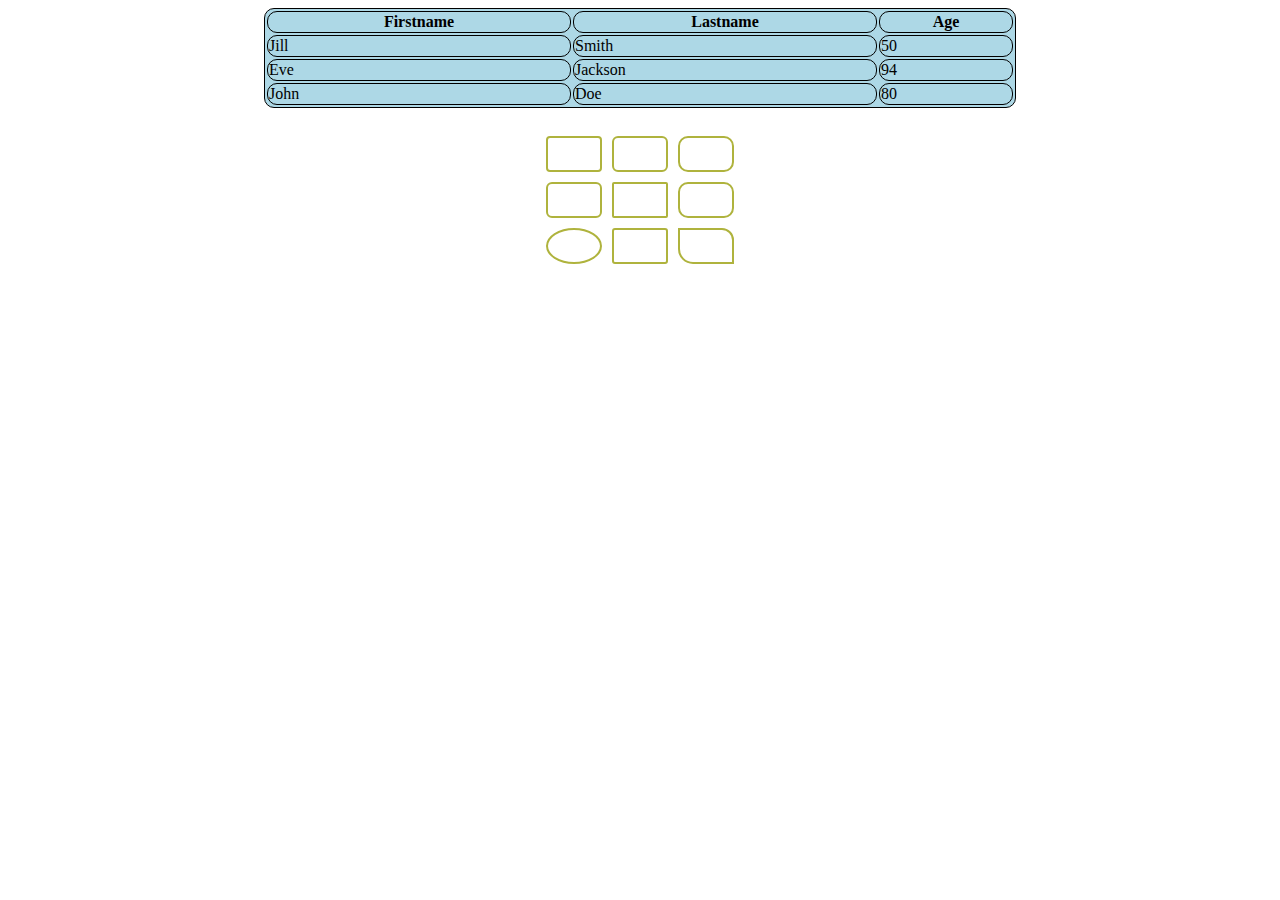
<file: CSS-Task1.html>
<!DOCTYPE html>
<html lang="en">
<head>
    <meta charset="UTF-8">
    <meta name="viewport" content="width=device-width, initial-scale=1.0">
    <title>CSS - Task1</title>
    <link href="./CSS-T1style.css" rel="stylesheet" type="text/css" />
</head>
<body>
    <center>
        <table id="tab1" cellpadding="1" cellspacing="2" bgcolor="lightblue">
            <tr>
                <th height="10" width="300">Firstname</th>
                <th height="10" width="300">Lastname</th>
                <th height="10" width="130">Age</th>
            </tr>
            <tr>
                <td>Jill</td>
                <td>Smith</td>
                <td>50</td>
            </tr>
            <tr>
                <td>Eve</td>
                <td>Jackson</td>
                <td>94</td>
            </tr>
            <tr>
                <td>John</td>
                <td>Doe</td>
                <td>80</td>
            </tr>
        </table>
        </br>
        <table id="tab2" cellspacing="10" >
            <tr>
                <td id="c1" height="30" width="50"></td>
                <td id="c2" height="30" width="50"></td>
                <td id="c3" height="30" width="50"></td>
            </tr>
            <tr>
                <td id="c4" height="30" width="50"></td>
                <td id="c5" height="30" width="50"></td>
                <td id="c6" height="30" width="50"></td>
            </tr>
            <tr>
                <td id="c7" height="30" width="50"></td>
                <td id="c8" height="30" width="50"></td>
                <td id="c9" height="30" width="50"></td>
            </tr>
        </table>
    </center>
</body>
</html>
</file>
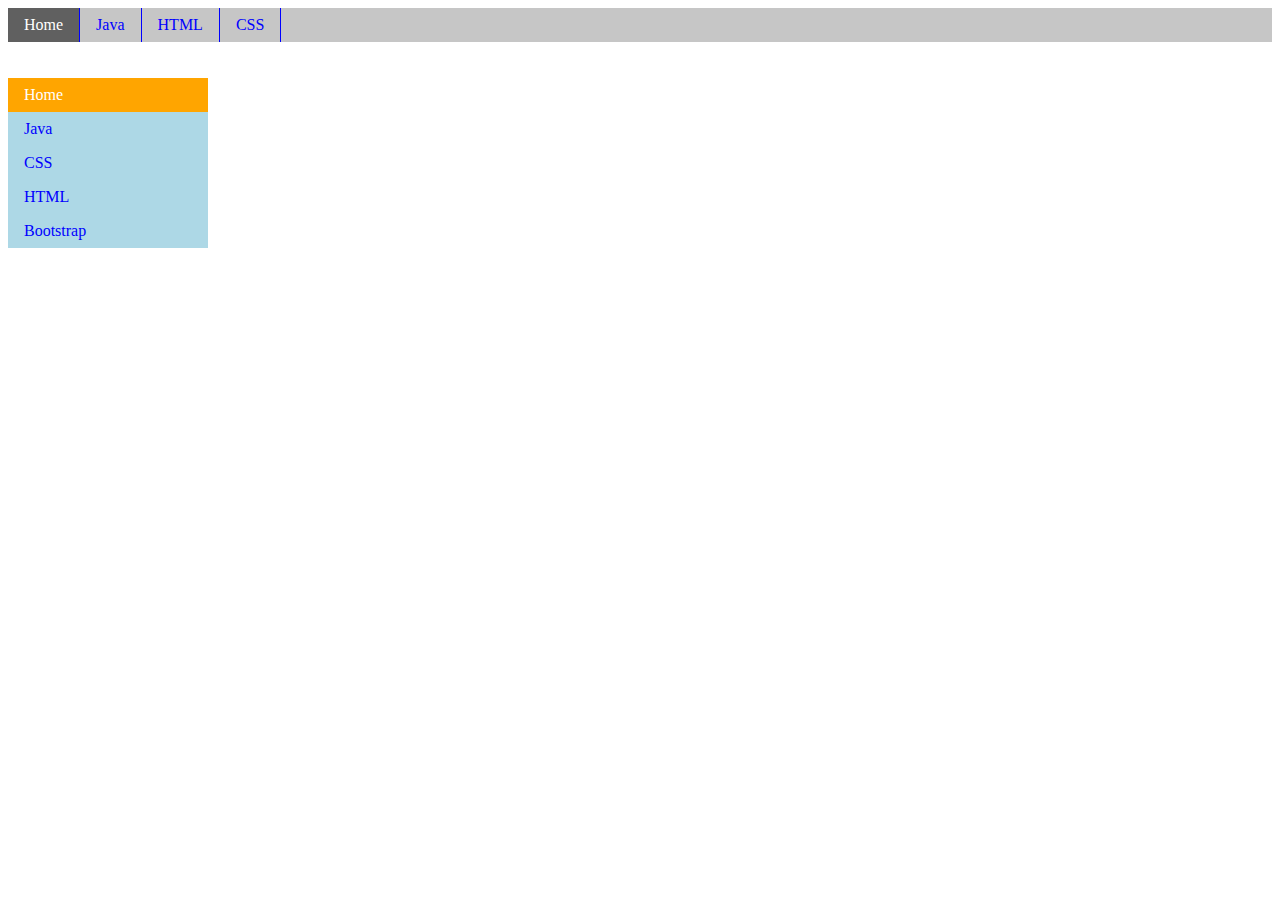
<file: CSS-Task2.html>
<!DOCTYPE html>
<html lang="en">
<head>
    <meta charset="UTF-8">
    <meta name="viewport" content="width=device-width, initial-scale=1.0">
    <title>CSS - Task2</title>
    <link href="./CSS-T2style.css" rel="stylesheet" type="text/css" />
</head>
<body>
    <ul id="hor">
        <li><a class="active" href="https://anandmisra.github.io/ethnus-internship/">Home</a></li>
        <li><a href="https://en.wikipedia.org/wiki/Java_(programming_language)">Java</a></li>
        <li><a href="https://en.wikipedia.org/wiki/HTML">HTML</a></li>
        <li><a href="https://en.wikipedia.org/wiki/CSS">CSS</a></li>
    </ul>
    </br>
    </br>
    <ul id="ver">
        <li><a class="active" href="https://anandmisra.github.io/ethnus-internship/">Home</a></li>
        <li><a href="https://en.wikipedia.org/wiki/Java_(programming_language)">Java</a></li>
        <li><a href="https://en.wikipedia.org/wiki/CSS">CSS</a></li>
        <li><a href="https://en.wikipedia.org/wiki/HTML">HTML</a></li>
        <li><a href="https://en.wikipedia.org/wiki/Bootstrap_(front-end_framework)">Bootstrap</a></li>
    </ul>

</body>
</html>
</file>
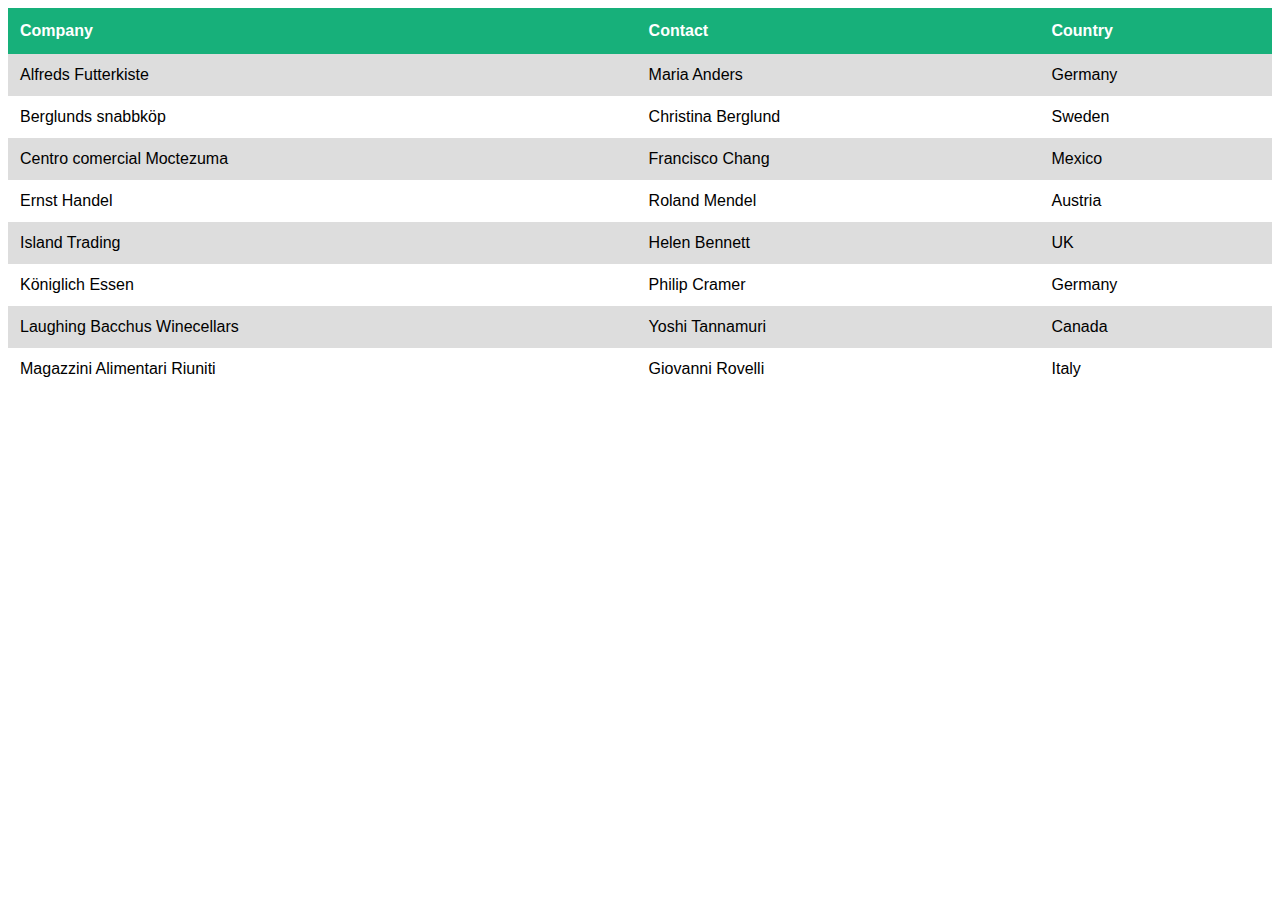
<file: CSS-Task3.html>
<!DOCTYPE html>
<html lang="en">
<head>
    <meta charset="UTF-8">
    <meta name="viewport" content="width=device-width, initial-scale=1.0">
    <title>CSS - Task3</title>
    <link href="./CSS-T3style.css" rel="stylesheet" type="text/css" />
</head>
<body>
    <table id="customers">
        <tr>
          <th>Company</th>
          <th>Contact</th>
          <th>Country</th>
        </tr>
        <tr>
          <td>Alfreds Futterkiste</td>
          <td>Maria Anders</td>
          <td>Germany</td>
        </tr>
        <tr>
          <td>Berglunds snabbköp</td>
          <td>Christina Berglund</td>
          <td>Sweden</td>
        </tr>
        <tr>
          <td>Centro comercial Moctezuma</td>
          <td>Francisco Chang</td>
          <td>Mexico</td>
        </tr>
        <tr>
          <td>Ernst Handel</td>
          <td>Roland Mendel</td>
          <td>Austria</td>
        </tr>
        <tr>
          <td>Island Trading</td>
          <td>Helen Bennett</td>
          <td>UK</td>
        </tr>
        <tr>
          <td>Königlich Essen</td>
          <td>Philip Cramer</td>
          <td>Germany</td>
        </tr>
        <tr>
          <td>Laughing Bacchus Winecellars</td>
          <td>Yoshi Tannamuri</td>
          <td>Canada</td>
        </tr>
        <tr>
          <td>Magazzini Alimentari Riuniti</td>
          <td>Giovanni Rovelli</td>
          <td>Italy</td>
        </tr>
    </table>
</body>
</html>
</file>
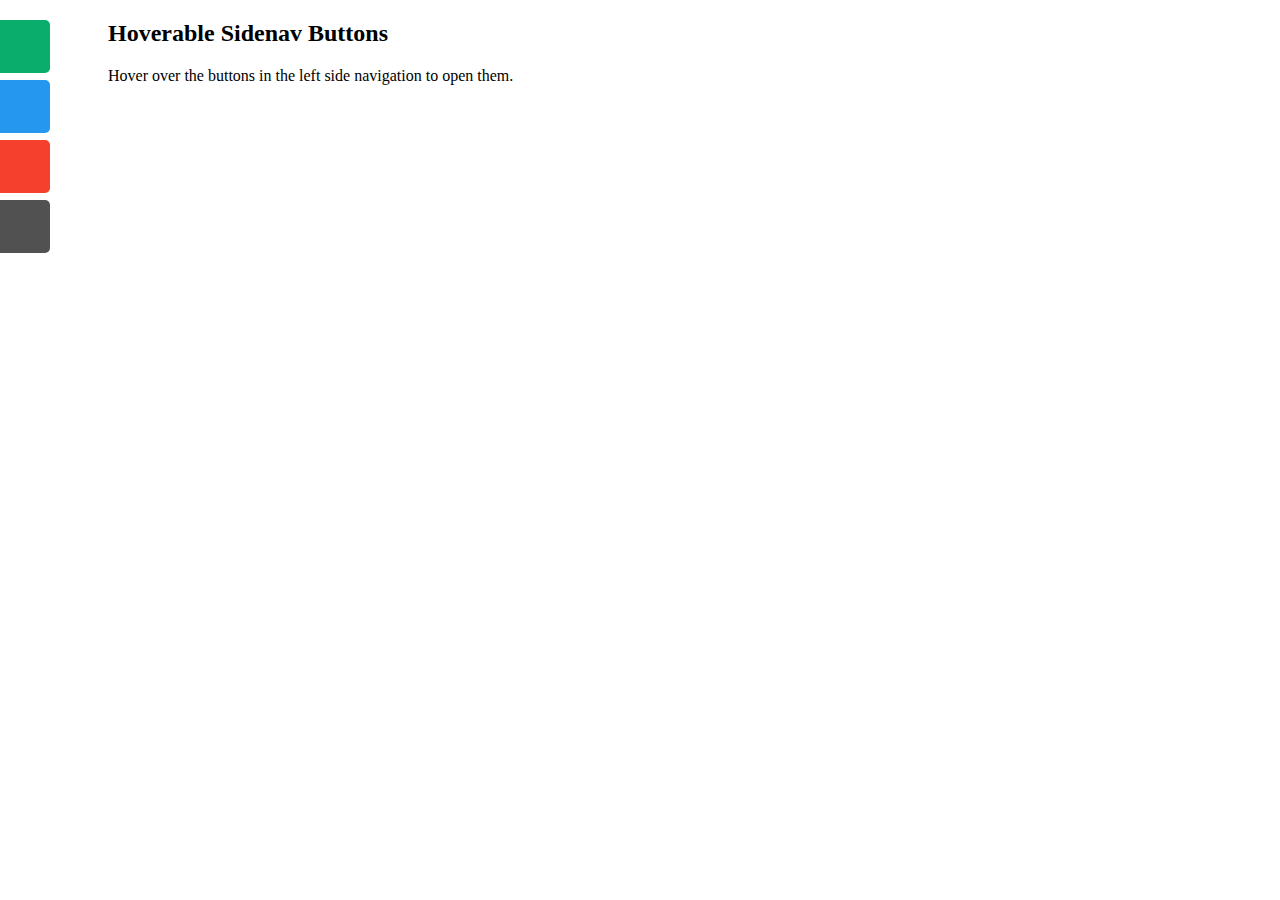
<file: CSS-Task4.html>
<!DOCTYPE html>
<html lang="en">
<head>
    <meta charset="UTF-8">
    <meta name="viewport" content="width=device-width, initial-scale=1.0">
    <title>CSS - Task4</title>
    <link href="./CSS-T4style.css" rel="stylesheet" type="text/css" />
</head>
<body>
    <div id="sidebar">
        <a id="Home" href="https://anandmisra.github.io/ethnus-internship/">Home</a>
        <a id="Java" href="https://en.wikipedia.org/wiki/Java_(programming_language)">Java</a>
        <a id="HTML" href="https://en.wikipedia.org/wiki/HTML">HTML</a>
        <a id="CSS" href="https://en.wikipedia.org/wiki/CSS">CSS</a>
    </div>
    <h2 style="margin-left:100px;">Hoverable Sidenav Buttons</h2>
    <p style="margin-left:100px;">Hover over the buttons in the left side navigation to open them.</p>
</body>
</html>
</file>
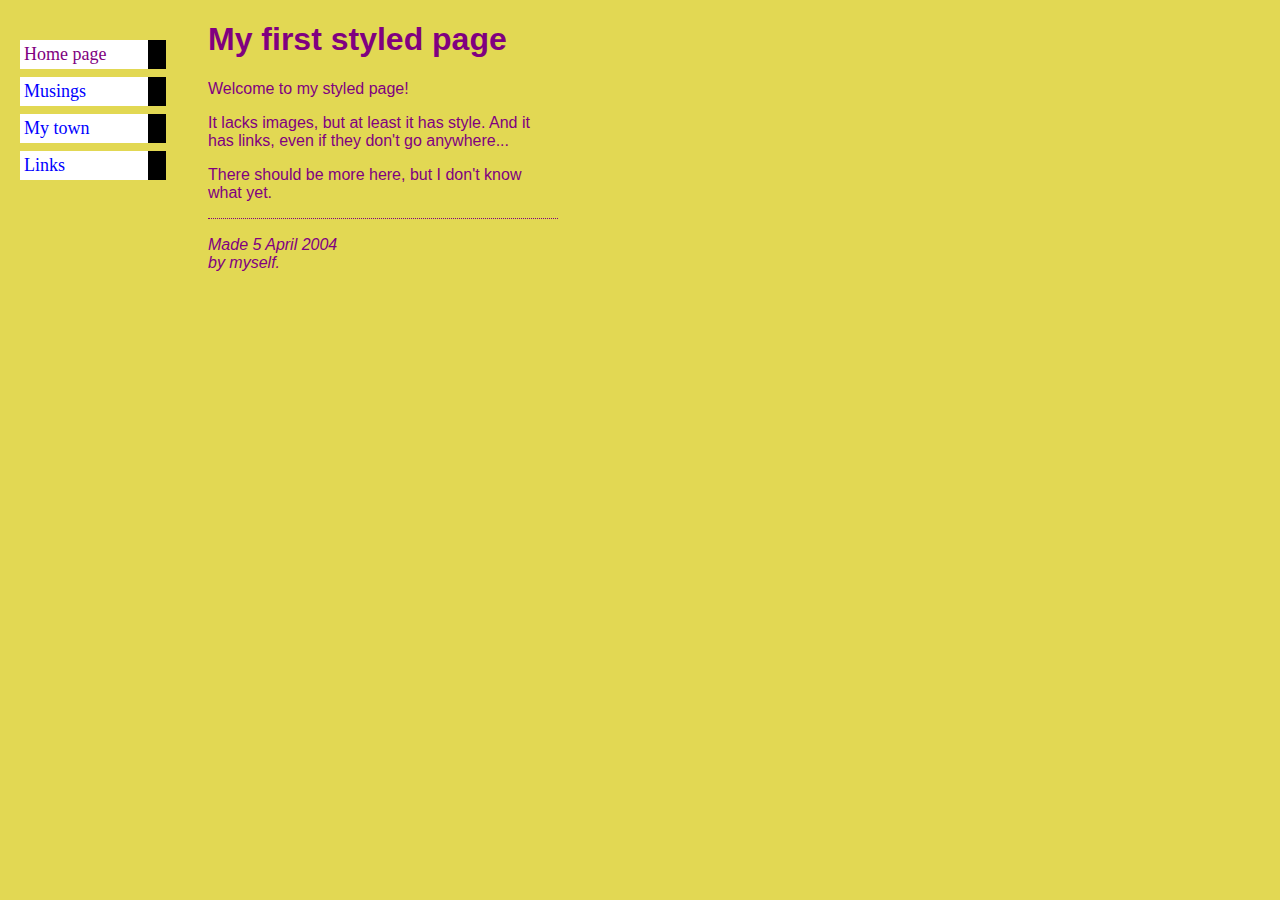
<file: CSS-Task5.html>
<!DOCTYPE html>
<html lang="en">
<head>
    <meta charset="UTF-8">
    <meta name="viewport" content="width=device-width, initial-scale=1.0">
    <title>CSS - Task5</title>
    <link href="./CSS-T5style.css" rel="stylesheet" type="text/css" />
</head>
<body>
    <div id="nav">
        <a class="active" id="hmpg" href="https://anandmisra.github.io/ethnus-internship/">Home page</a>
        <a id="mus" href="https://www.google.com/search?q=musings">Musings</a>
        <a id="mytwn" href="https://en.wikipedia.org/wiki/Vadodara">My town</a>
        <a id="lnks" href="https://www.linkedin.com/in/anandmisra11">Links</a>
    </div>
    <div id="content">
        <h1>My first styled page</h1>
        <p>Welcome to my styled page!</p>
        <p>
            It lacks images, but at least it has style. And it</br>
            has links, even if they don't go anywhere...
        </p>
        <p>
            There should be more here, but I don't know</br>
            what yet.
        </p>
        <hr>
        <p><i>
            Made 5 April 2004</br>
            by myself.
        </p></i>
    </div>
</body>
</html>
</file>
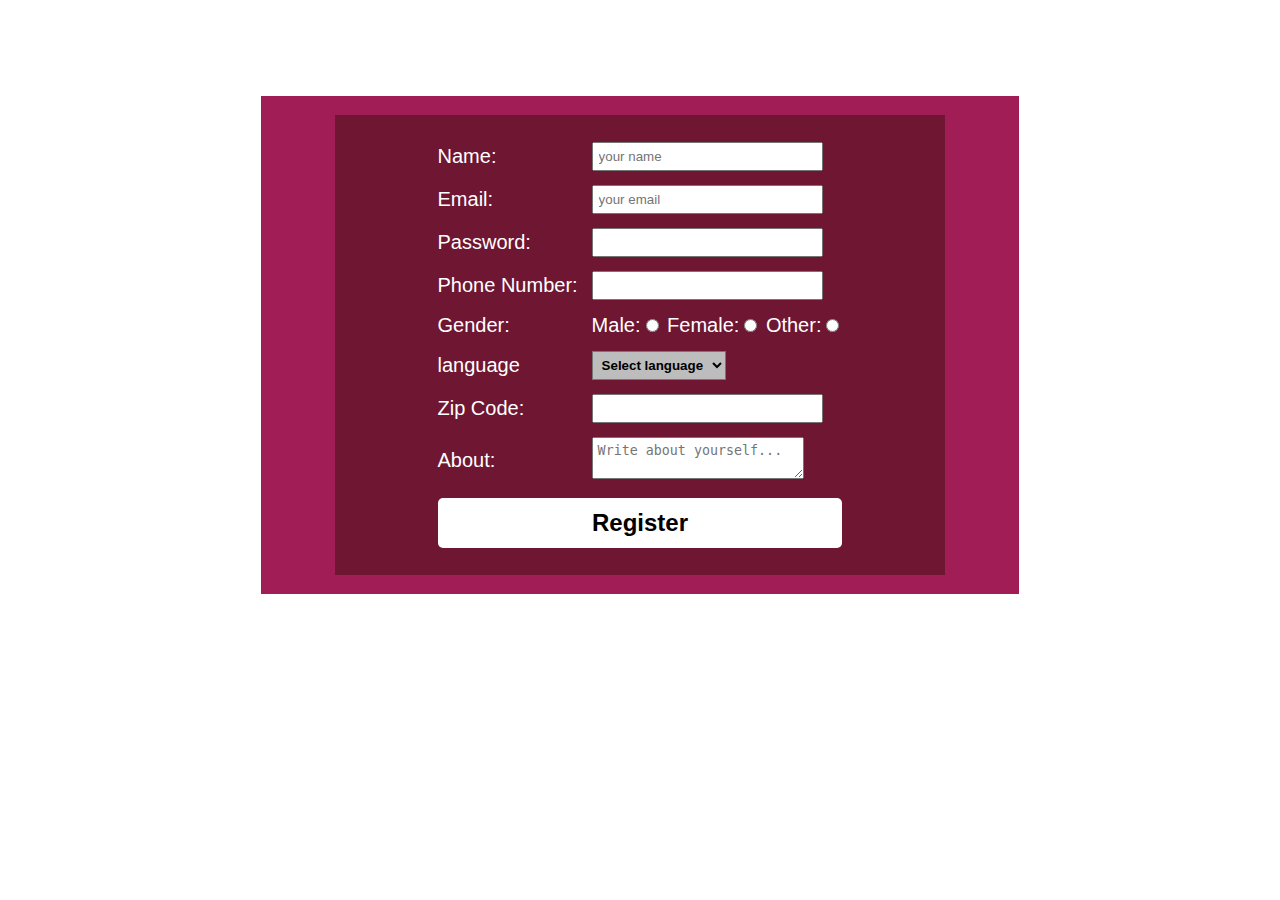
<file: CSS-Task7.html>
<!DOCTYPE html>
<html lang="en">
<head>
    <meta charset="UTF-8">
    <meta name="viewport" content="width=device-width, initial-scale=1.0">
    <title>Document</title>
    <link rel="stylesheet" href="CSS-T7style.css">
</head>
<body>
    <div class="container">
        <div class="content">
            <div class="table-form">
                <form action="#">
                    <table>
                        <tr>
                            <td> 
                                <label for="name">Name:</label> 
                            </td>
                            <td> 
                                <input type="text" name="name" placeholder="your name" size="25"/> 
                            </td>
                        </tr>
                        <tr>
                            <td> 
                                <label for="email">Email:</label> 
                            </td>
                            <td> 
                                <input type="text" name="email" placeholder="your email" size="25"/> 
                            </td>
                        </tr>
                        <tr>
                            <td> 
                                <label for="pwd">Password:</label> 
                            </td>
                            <td> 
                                <input type="password" name="pwd" size="25"/> 
                            </td>
                        </tr>
                        <tr>
                            <td> 
                                <label for="phno">Phone Number:</label> 
                            </td>
                            <td> 
                                <input type="text" name="phno" size="25"/> 
                            </td>
                        </tr>
                        <tr>
                            <td> 
                                <label for="gender">Gender:</label> 
                            </td>
                            <td> 
                                Male:<input type="radio" name="gender" />
                                Female:<input type="radio" name="gender" />
                                Other:<input type="radio" name="gender" />
                            </td>
                        </tr>
                        <tr>
                            <td> 
                                <label for="lang">language</label> 
                            </td>
                            <td> 
                                <select>
                                    <option>Select language</option>
                                    <option value="en">English</option>
                                    <option value="hi">Hindi</option>
                                    <option value="tm">Tamil</option>
                                    <option value="tu">Teulgu</option>
                                    <option value="ml">Malayalam</option>
                                    <option value="hr">Harayanavi</option>
                                    <option value="ma">Marathi</option>
                                    <option value="gj">Gujarati</option>
                                </select>
                            </td>
                        </tr>
                        <tr>
                            <td> 
                                <label for="zip">Zip Code:</label> 
                            </td>
                            <td> 
                                <input type="text" name="zip" size="25"/> 
                            </td>
                        </tr>
                        <tr>
                            <td> 
                                <label for="abt">About:</label> 
                            </td>
                            <td> 
                                <textarea type="text" name="abt" placeholder="Write about yourself..." style width="25"></textarea>
                            </td>
                        </tr>
                        <tr>
                            <td class="button" colspan="2"> 
                                <input class="button" type="submit" value="Register"/> 
                            </td> 
                        </tr>
                    </table>
                </form>
            </div>
        </div>
    </div> 
</body>
</html>
</file>
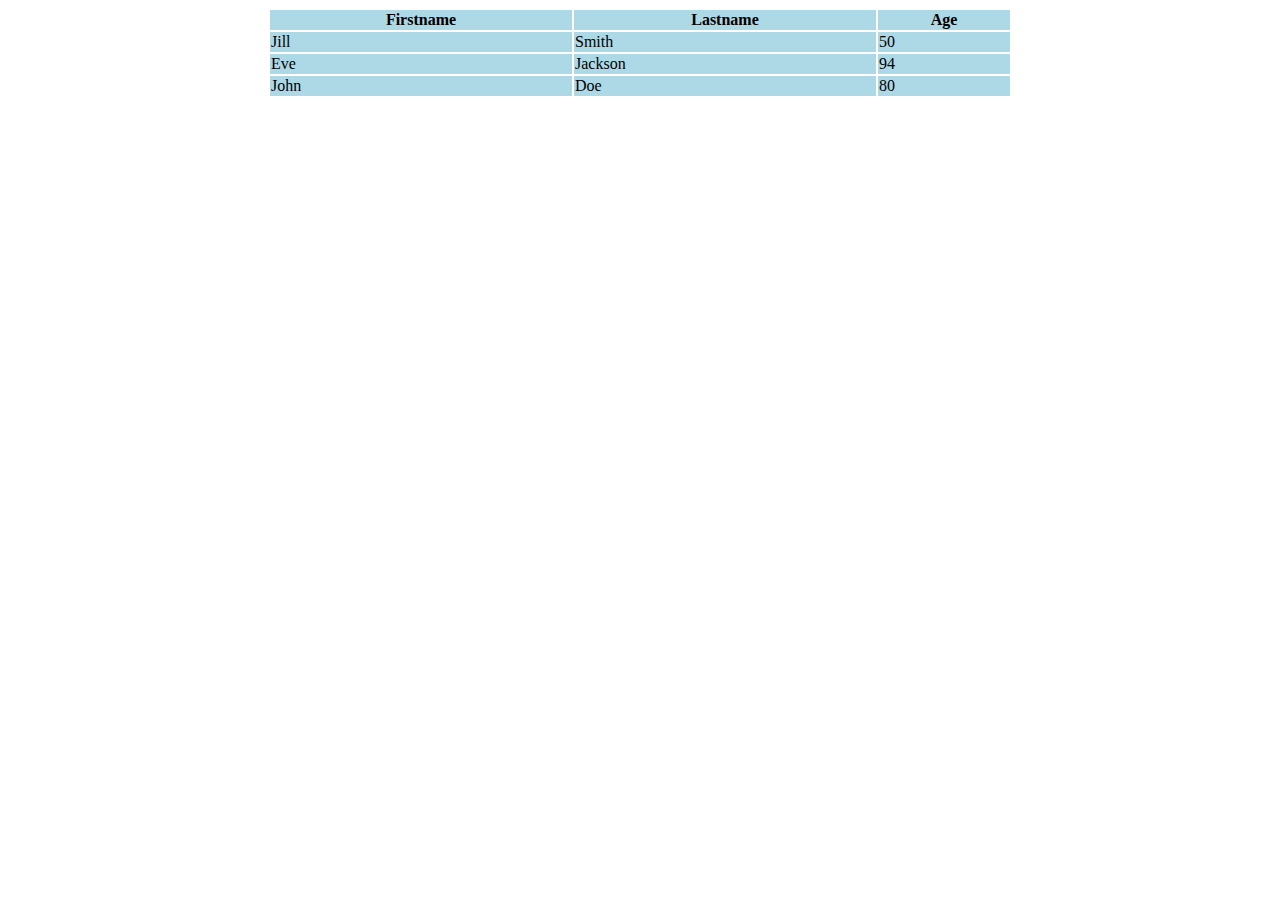
<file: HTML-Task1.html>
<!DOCTYPE html>
<html lang="en">
<head>
    <meta charset="UTF-8">
    <meta name="viewport" content="width=device-width, initial-scale=1.0">
    <title>HTML - Task1</title>
</head>
<body>
    <center>
        <table border="1" cellpadding="1" cellspacing="0" bordercolor="white" bgcolor="lightblue" >
            <tr>
                <th height="10" width="300">Firstname</th>
                <th height="10" width="300">Lastname</th>
                <th height="10" width="130">Age</th>
            </tr>
            <tr>
                <td>Jill</td>
                <td>Smith</td>
                <td>50</td>
            </tr>
            <tr>
                <td>Eve</td>
                <td>Jackson</td>
                <td>94</td>
            </tr>
            <tr>
                <td>John</td>
                <td>Doe</td>
                <td>80</td>
            </tr>
        </table>
    </center>
</body>
</html>
</file>
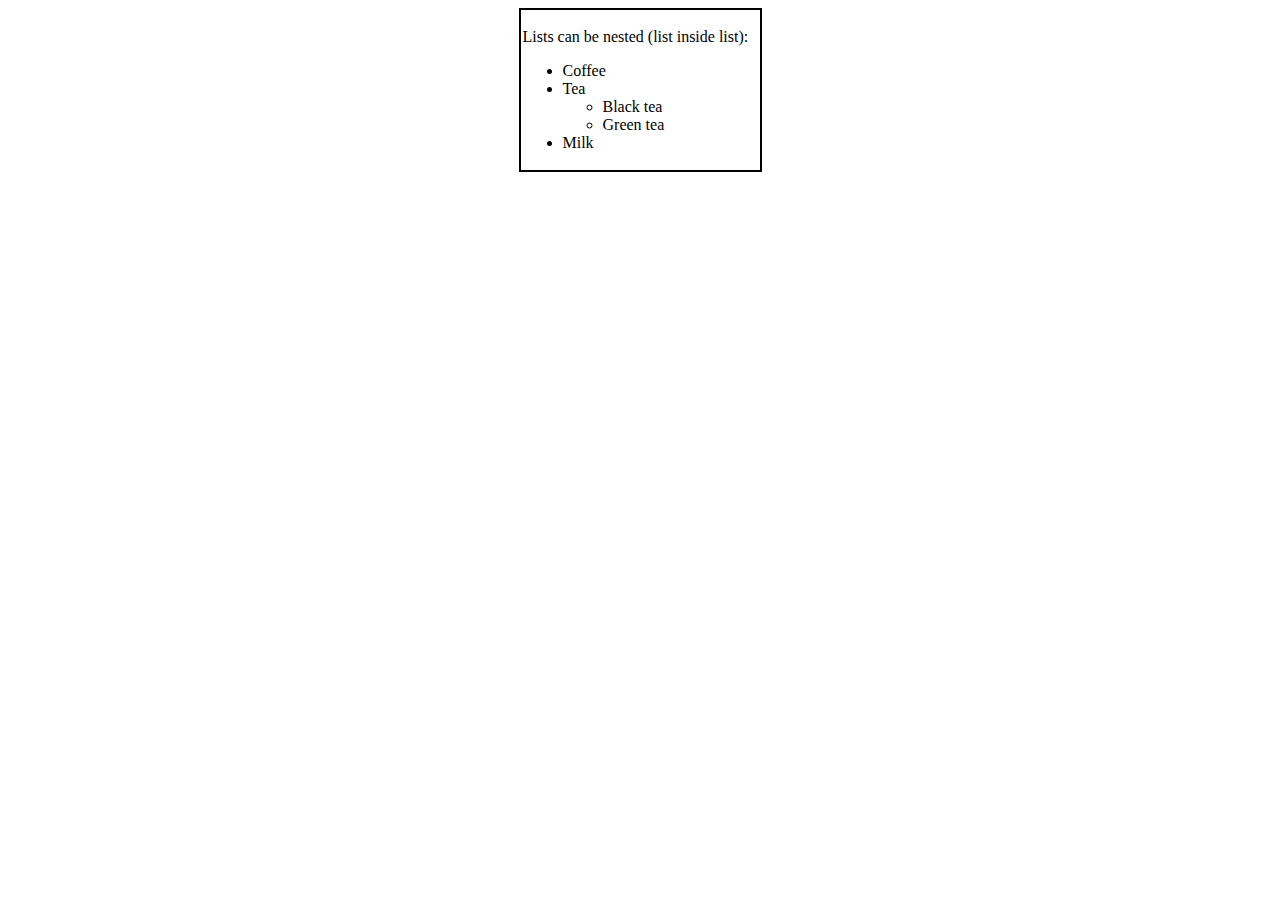
<file: HTML-Task2.html>
<!DOCTYPE html>
<html lang="en">
<head>
    <meta charset="UTF-8">
    <meta name="viewport" content="width=device-width, initial-scale=1.0">
    <title>HTML - Task2</title>
</head>
<body>
    <center>
        <table border="1" cellpadding="2" cellspacing="0" bordercolor="black" bgcolor="white" >
            <tr>
                <td  width="235">
                    <p>Lists can be nested (list inside list):</p>
                    <ul type="disc"> 
                        <li>Coffee</li>
                        <li>Tea</li>
                        <ul type="circle"> 
                            <li>Black tea</li>
                            <li>Green tea</li>
                        </ul>
                        <li>Milk</li>
                    </ul>
                </td>
            </tr>
        </table>

        <!-- Without border -->
        <!-- <p>Lists can be nested (list inside list)</p>
        <ul type="disc"> 
            <li>Coffee</li>
            <li>Tea</li>
            <ul type="circle"> 
                <li>Black tea</li>
                <li>Green tea</li>
            </ul>
            <li>Milk</li>
        </ul> -->
    </center>
</body>
</html>
</file>
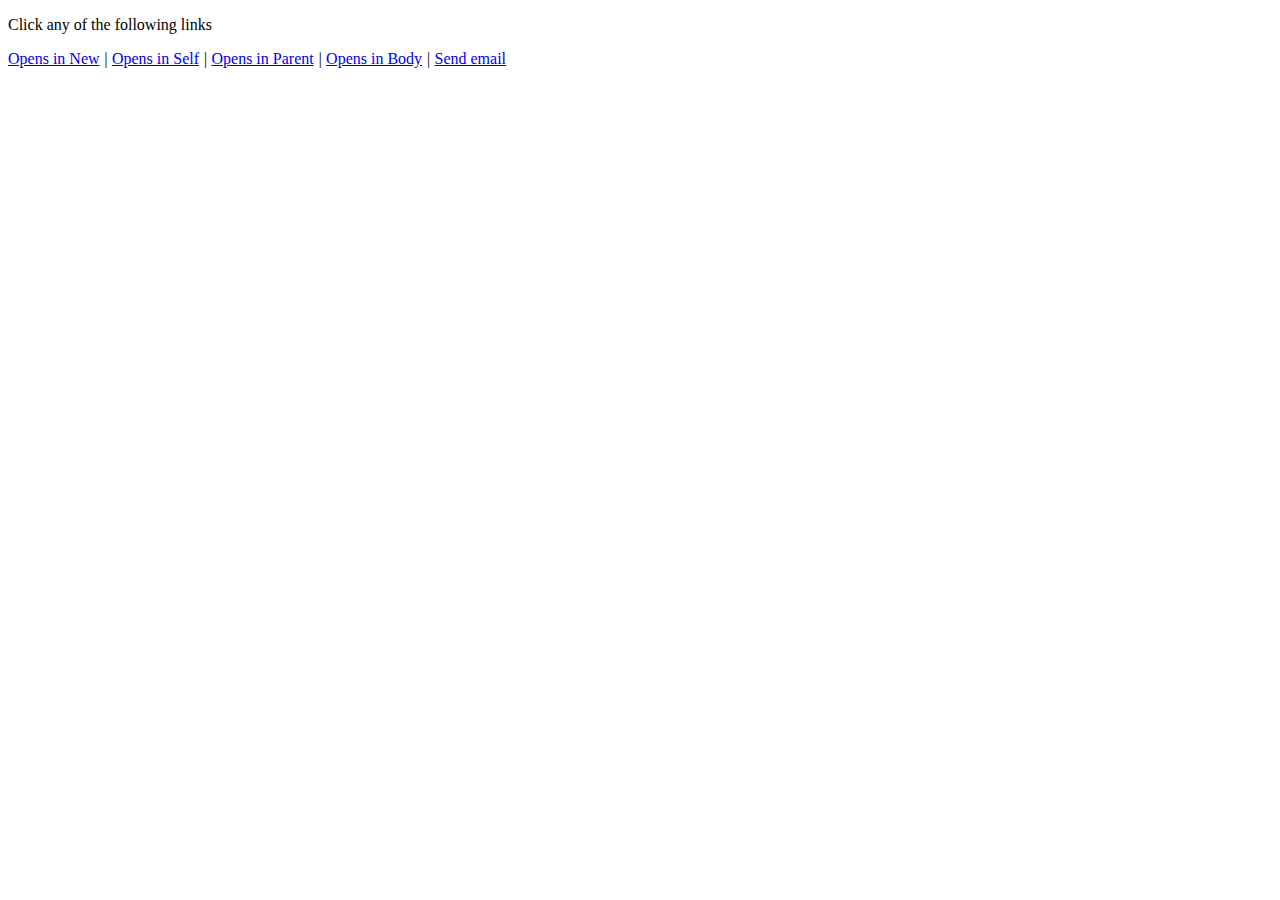
<file: HTML-Task3.html>
<!DOCTYPE html>
<html lang="en">
<head>
    <meta charset="UTF-8">
    <meta name="viewport" content="width=device-width, initial-scale=1.0">
    <title>HTML - Task3</title>
</head>
<body>
    <p> Click any of the following links</p>

    <a href="https://www.linkedin.com/in/anandmisra11/" target="_blank">Opens in New</a>
    <cite>|</cite>
    <a href="https://www.linkedin.com/in/anandmisra11/" target="_self">Opens in Self</a>
    <cite>|</cite>
    <a href="https://www.linkedin.com/in/anandmisra11/" target="_parent">Opens in Parent</a>
    <cite>|</cite>
    <a href="https://www.linkedin.com/in/anandmisra11/" target="_body">Opens in Body</a>
    <cite>|</cite>
    <a href="mailto:anandmisra.11112003@gmail.com">Send email</a>

</body>
</html>
</file>
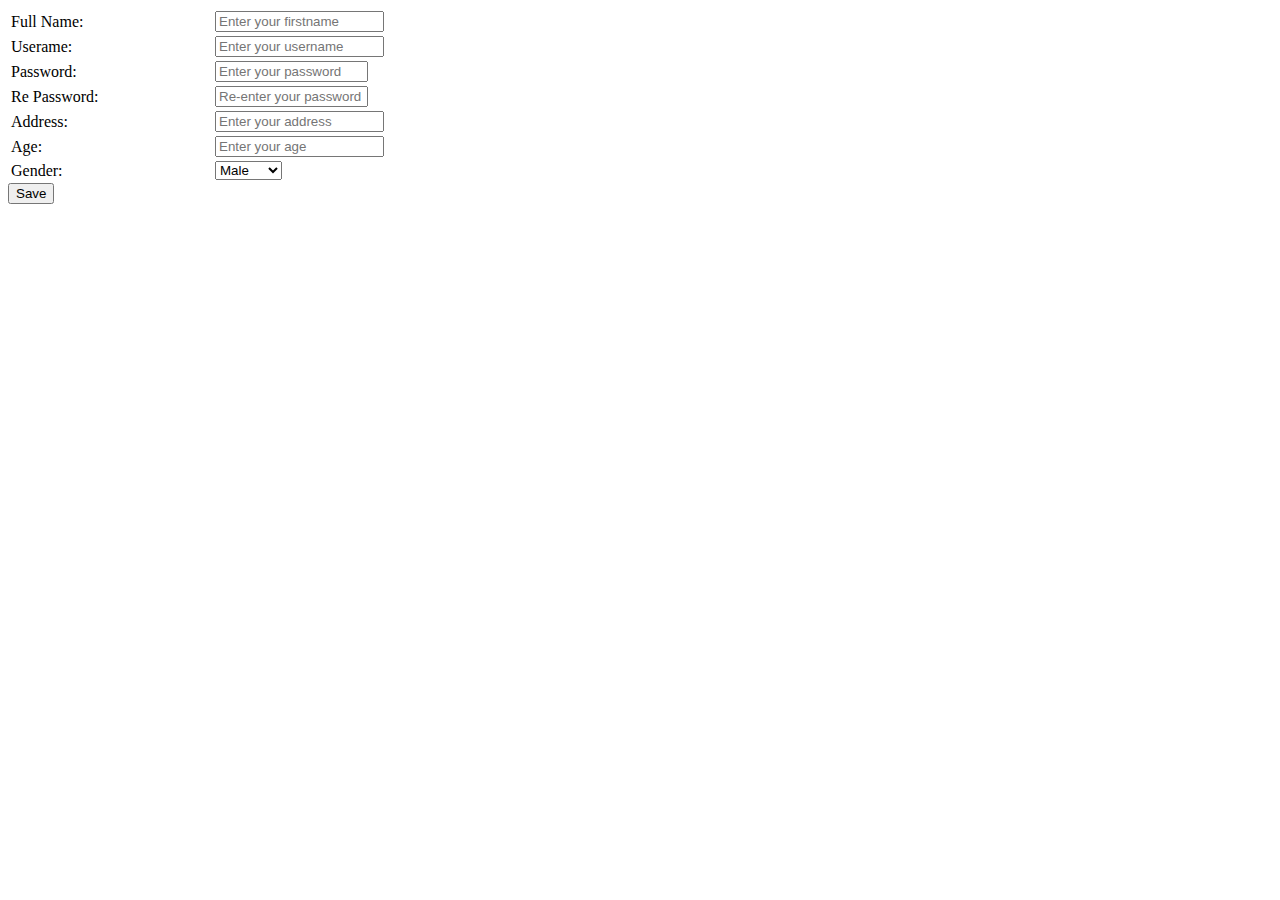
<file: HTML-Task4.html>
<!DOCTYPE html>
<html lang="en">
<head>
    <meta charset="UTF-8">
    <meta name="viewport" content="width=device-width, initial-scale=1.0">
    <title>HTML - Task4</title>
</head>
<body>
    <form>
        <table>
            <tr>
                <td width="200"> 
                    <label for="fn"> Full Name:</label> 
                </td>
                <td> 
                    <input type="text" name="fn" size="18" placeholder="Enter your firstname" /> 
                </td>
            </tr>
            <tr>
                <td> 
                    <label for="un"> Userame:</label> 
                </td>
                <td> 
                    <input type="text" name="un" size="18" placeholder="Enter your username" /> 
                </td>
            </tr>
            <tr>
                <td> 
                    <label for="pwd"> Password:</label> 
                </td>
                <td> 
                    <input type="password" name="pwd" size="16" placeholder="Enter your password" /> 
                </td>
            </tr>
            <tr>
                <td> 
                    <label for="rpwd"> Re Password:</label> 
                </td>
                <td> 
                    <input type="password" name="rpwd" size="16" placeholder="Re-enter your password" /> 
                </td>
            </tr>
            <tr>
                <td> 
                    <label for="add"> Address:</label> 
                </td>
                <td> 
                    <input type="text" name="add" size="18" placeholder="Enter your address" /> 
                </td>
            </tr>
            <tr>
                <td> 
                    <label for="age"> Age:</label> 
                </td>
                <td> 
                    <input type="text" name="age" size="18" placeholder="Enter your age" /> 
                </td>
            </tr>
            <tr>
                <td> 
                    <label for="gdr"> Gender:</label> 
                </td>
                <td> 
                    <select>
                        <option>Male</option>
                        <option>Female</option>
                    </select> 
                </td>
            </tr>
        </table>
        <input type="submit" value="Save"/>
    </form>
</body>
</html>
</file>
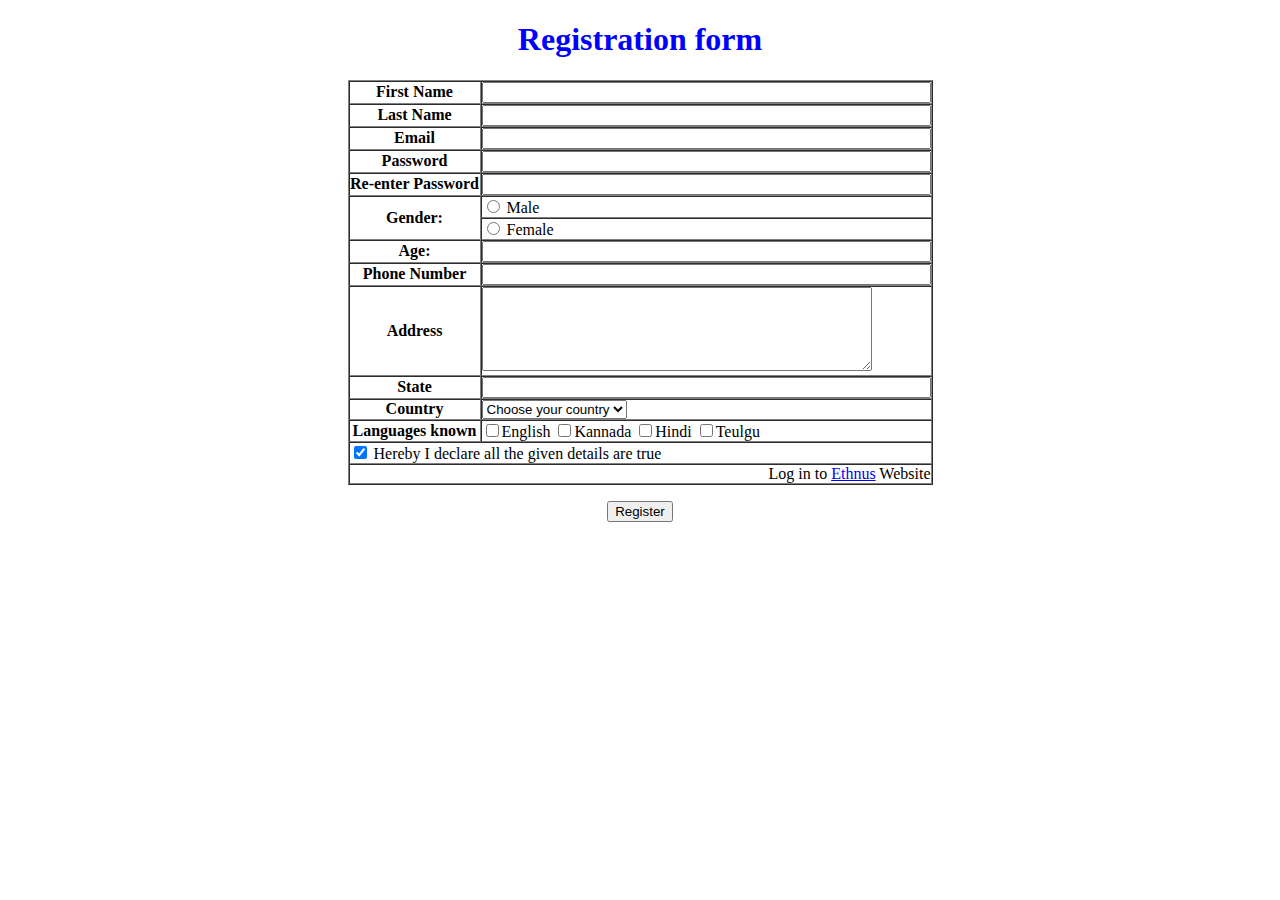
<file: HTML-Task5.html>
<!DOCTYPE html>
<html lang="en">
<head>
    <meta charset="UTF-8">
    <meta name="viewport" content="width=device-width, initial-scale=1.0">
    <title>HTML - Task5</title>
</head>
<body>
    <center>
    <h1 style="color:blue;">Registration form</h1>
    <form>
        <table border="1" cellspacing="0" cellpadding="0">
            <tr>
                <td width="130"> 
                    <label for="fn"><center><b> First Name</b></center></label> 
                </td>
                <td width="390"> 
                    <input type="text" name="fn" size="53"/> 
                </td>
            </tr>
            <tr>
                <td> 
                    <label for="fn"><center><b> Last Name</b></center></label> 
                </td>
                <td> 
                    <input type="text" name="fn" size="53"/> 
                </td>
            </tr>
            <tr>
                <td> 
                    <label for="un"><center><b> Email</b></center></label> 
                </td>
                <td> 
                    <input type="text" name="un" size="53"/> 
                </td>
            </tr>
            <tr>
                <td> 
                    <label for="pwd"><center><b> Password</b></center></label> 
                </td>
                <td> 
                    <input type="password" name="pwd" size="53"/> 
                </td>
            </tr>
            <tr>
                <td> 
                    <label for="rpwd"><center><b> Re-enter Password</b></center></label> 
                </td>
                <td> 
                    <input type="password" name="rpwd" size="53"/> 
                </td>
            </tr>
            <tr>
                <td rowspan="2"> 
                    <label for="gdr"><center><b> Gender:</b></center></label> 
                </td>
                <td> 
                    <input type="radio" name="gender" /> Male
                </td>
            </tr>
            <tr>
                <td> 
                    <input type="radio" name="gender" /> Female
                </td>
            </tr>
            <tr>
                <td> 
                    <label for="age"><center><b> Age:</b></center></label> 
                </td>
                <td> 
                    <input type="text" name="age" size="53"/> 
                </td>
            </tr>
            <tr>
                <td> 
                    <label for="phno"><center><b> Phone Number</b></center></label> 
                </td>
                <td> 
                    <input type="text" name="phno" size="53"/> 
                </td>
            </tr>
            <tr>
                <td height="85"> 
                    <label for="add"><center><b> Address</b></center></label> 
                </td>
                <td> 
                    <textarea type="text" name="add" style="width: 384px; height: 78px;"></textarea>
                </td>
            </tr>
            <tr>
                <td> 
                    <label for="st"><center><b> State</b></center></label> 
                </td>
                <td> 
                    <input type="text" name="st" size="53"/> 
                </td>
            </tr>
            <tr>
                <td> 
                    <label for="cn"><center><b> Country</b></center></label> 
                </td>
                <td> 
                    <select>
                        <option>Choose your country</option>
                        <option value="AFG">Afghanistan</option>
                        <option value="ALA">Aland Islands</option>
                        <option value="ALB">Albania</option>
                        <option value="DZA">Algeria</option>
                        <option value="ASM">American Samoa</option>
                        <option value="AND">Andorra</option>
                        <option value="AGO">Angola</option>
                        <option value="AIA">Anguilla</option>
                        <option value="ATA">Antarctica</option>
                        <option value="ATG">Antigua </option>
                        <option value="ARG">Argentina</option>
                        <option value="ARM">Armenia</option>
                        <option value="ABW">Aruba</option>
                        <option value="AUS">Australia</option>
                        <option value="AUT">Austria</option>
                        <option value="AZE">Azerbaijan</option>
                        <option value="BHS">Bahamas</option>
                        <option value="BHR">Bahrain</option>
                        <option value="BGD">Bangladesh</option>
                        <option value="BRB">Barbados</option>
                        <option value="BLR">Belarus</option>
                        <option value="BEL">Belgium</option>
                        <option value="BLZ">Belize</option>
                        <option value="BEN">Benin</option>
                        <option value="BMU">Bermuda</option>
                        <option value="BTN">Bhutan</option>
                        <option value="BOL">Bolivia</option>
                        <option value="BIH">Bosnia </option>
                        <option value="BWA">Botswana</option>
                        <option value="BVT">Bouvet Island</option>
                        <option value="BRA">Brazil</option>
                        <option value="BRN">Brunei Darussalam</option>
                        <option value="BGR">Bulgaria</option>
                        <option value="BFA">Burkina Faso</option>
                        <option value="BDI">Burundi</option>
                        <option value="KHM">Cambodia</option>
                        <option value="CMR">Cameroon</option>
                        <option value="CAN">Canada</option>
                        <option value="CPV">Cape Verde</option>
                        <option value="CYM">Cayman Islands</option>
                        <option value="CAF">Central African R</option>
                        <option value="TCD">Chad</option>
                        <option value="CHL">Chile</option>
                        <option value="CHN">China</option>
                        <option value="CXR">Christmas Island</option>
                        <option value="CCK">Cocos Islands</option>
                        <option value="COL">Colombia</option>
                        <option value="COM">Comoros</option>
                        <option value="COG">Congo</option>
                        <option value="COD">Congo</option>
                        <option value="COK">Cook Islands</option>
                        <option value="CRI">Costa Rica</option>
                        <option value="CIV">Cote D'Ivoire</option>
                        <option value="HRV">Croatia</option>
                        <option value="CUB">Cuba</option>
                        <option value="CUW">Curacao</option>
                        <option value="CYP">Cyprus</option>
                        <option value="CZE">Czech Republic</option>
                        <option value="DNK">Denmark</option>
                        <option value="DJI">Djibouti</option>
                        <option value="DMA">Dominica</option>
                        <option value="DOM">Dominican Republic</option>
                        <option value="ECU">Ecuador</option>
                        <option value="EGY">Egypt</option>
                        <option value="SLV">El Salvador</option>
                        <option value="GNQ">Equatorial Guinea</option>
                        <option value="ERI">Eritrea</option>
                        <option value="EST">Estonia</option>
                        <option value="ETH">Ethiopia</option>
                        <option value="FLK">Falkland Islands</option>
                        <option value="FRO">Faroe Islands</option>
                        <option value="FJI">Fiji</option>
                        <option value="FIN">Finland</option>
                        <option value="FRA">France</option>
                        <option value="GUF">French Guiana</option>
                        <option value="PYF">French Polynesia</option>
                        <option value="ATF">French Southern</option>
                        <option value="GAB">Gabon</option>
                        <option value="GMB">Gambia</option>
                        <option value="GEO">Georgia</option>
                        <option value="DEU">Germany</option>
                        <option value="GHA">Ghana</option>
                        <option value="GIB">Gibraltar</option>
                        <option value="GRC">Greece</option>
                        <option value="GRL">Greenland</option>
                        <option value="GRD">Grenada</option>
                        <option value="GLP">Guadeloupe</option>
                        <option value="GUM">Guam</option>
                        <option value="GTM">Guatemala</option>
                        <option value="GGY">Guernsey</option>
                        <option value="GIN">Guinea</option>
                        <option value="GNB">Guinea-Bissau</option>
                        <option value="GUY">Guyana</option>
                        <option value="HTI">Haiti</option>
                        <option value="HMD">Heard Island </option>
                        <option value="VAT">Holy See </option>
                        <option value="HND">Honduras</option>
                        <option value="HKG">Hong Kong</option>
                        <option value="HUN">Hungary</option>
                        <option value="ISL">Iceland</option>
                        <option value="IND">India</option>
                        <option value="IDN">Indonesia</option>
                        <option value="IRN">Iran</option>
                        <option value="IRQ">Iraq</option>
                        <option value="IRL">Ireland</option>
                        <option value="IMN">Isle of Man</option>
                        <option value="ISR">Israel</option>
                        <option value="ITA">Italy</option>
                        <option value="JAM">Jamaica</option>
                        <option value="JPN">Japan</option>
                        <option value="JEY">Jersey</option>
                        <option value="JOR">Jordan</option>
                        <option value="KAZ">Kazakhstan</option>
                        <option value="KEN">Kenya</option>
                        <option value="KIR">Kiribati</option>
                        <option value="PRK">Korea
                        <option value="XKX">Kosovo</option>
                        <option value="KWT">Kuwait</option>
                        <option value="KGZ">Kyrgyzstan</option>
                        <option value="LAO">Lao</option>
                        <option value="LVA">Latvia</option>
                        <option value="LBN">Lebanon</option>
                        <option value="LSO">Lesotho</option>
                        <option value="LBR">Liberia</option>
                        <option value="LIE">Liechtenstein</option>
                        <option value="LTU">Lithuania</option>
                        <option value="LUX">Luxembourg</option>
                        <option value="MAC">Macao</option>
                        <option value="MKD">Macedonia</option>
                        <option value="MDG">Madagascar</option>
                        <option value="MWI">Malawi</option>
                        <option value="MYS">Malaysia</option>
                        <option value="MDV">Maldives</option>
                        <option value="MLI">Mali</option>
                        <option value="MLT">Malta</option>
                        <option value="MHL">Marshall Islands</option>
                        <option value="MTQ">Martinique</option>
                        <option value="MRT">Mauritania</option>
                        <option value="MUS">Mauritius</option>
                        <option value="MYT">Mayotte</option>
                        <option value="MEX">Mexico</option>
                        <option value="FSM">Micronesia</option>
                        <option value="MDA">Moldova</option>
                        <option value="MCO">Monaco</option>
                        <option value="MNG">Mongolia</option>
                        <option value="MNE">Montenegro</option>
                        <option value="MSR">Montserrat</option>
                        <option value="MAR">Morocco</option>
                        <option value="MOZ">Mozambique</option>
                        <option value="MMR">Myanmar</option>
                        <option value="NAM">Namibia</option>
                        <option value="NRU">Nauru</option>
                        <option value="NPL">Nepal</option>
                        <option value="NLD">Netherlands</option>
                        <option value="ANT">Netherlands Antilles</option>
                        <option value="NCL">New Caledonia</option>
                        <option value="NZL">New Zealand</option>
                        <option value="NIC">Nicaragua</option>
                        <option value="NER">Niger</option>
                        <option value="NGA">Nigeria</option>
                        <option value="NIU">Niue</option>
                        <option value="NFK">Norfolk Island</option>
                        <option value="MNP">Northern Mariana Is.</option>
                        <option value="NOR">Norway</option>
                        <option value="OMN">Oman</option>
                        <option value="PAK">Pakistan</option>
                        <option value="PLW">Palau</option>
                        <option value="PSE">Palestine</option>
                        <option value="PAN">Panama</option>
                        <option value="PNG">Papua New Guinea</option>
                        <option value="PRY">Paraguay</option>
                        <option value="PER">Peru</option>
                        <option value="PHL">Philippines</option>
                        <option value="PCN">Pitcairn</option>
                        <option value="POL">Poland</option>
                        <option value="PRT">Portugal</option>
                        <option value="PRI">Puerto Rico</option>
                        <option value="QAT">Qatar</option>
                        <option value="REU">Reunion</option>
                        <option value="ROM">Romania</option>
                        <option value="RUS">Russian Federation</option>
                        <option value="RWA">Rwanda</option>
                        <option value="BLM">Saint Barthelemy</option>
                        <option value="SHN">Saint Helena</option>
                        <option value="KNA">Saint Kitts</option>
                        <option value="LCA">Saint Lucia</option>
                        <option value="MAF">Saint Martin</option>
                        <option value="SPM">Saint Pierre</option>
                        <option value="VCT">Saint Vincent</option>
                        <option value="WSM">Samoa</option>
                        <option value="SMR">San Marino</option>
                        <option value="STP">Sao Tome </option>
                        <option value="SAU">Saudi Arabia</option>
                        <option value="SEN">Senegal</option>
                        <option value="SRB">Serbia</option>
                        <option value="SCG">Serbia</option>
                        <option value="SYC">Seychelles</option>
                        <option value="SLE">Sierra Leone</option>
                        <option value="SGP">Singapore</option>
                        <option value="SXM">Sint Maarten</option>
                        <option value="SVK">Slovakia</option>
                        <option value="SVN">Slovenia</option>
                        <option value="SLB">Solomon Islands</option>
                        <option value="SOM">Somalia</option>
                        <option value="ZAF">South Africa</option>
                        <option value="SGS">South Georgia</option>
                        <option value="SSD">South Sudan</option>
                        <option value="ESP">Spain</option>
                        <option value="LKA">Sri Lanka</option>
                        <option value="SDN">Sudan</option>
                        <option value="SUR">Suriname</option>
                        <option value="SJM">Svalbard</option>
                        <option value="SWZ">Swaziland</option>
                        <option value="SWE">Sweden</option>
                        <option value="CHE">Switzerland</option>
                        <option value="SYR">Syrian Arab R.</option>
                        <option value="TWN">Taiwan</option>
                        <option value="TJK">Tajikistan</option>
                        <option value="TZA">Tanzania</option>
                        <option value="THA">Thailand</option>
                        <option value="TLS">Timor-Leste</option>
                        <option value="TGO">Togo</option>
                        <option value="TKL">Tokelau</option>
                        <option value="TON">Tonga</option>
                        <option value="TTO">Trinidad</option>
                        <option value="TUN">Tunisia</option>
                        <option value="TUR">Turkey</option>
                        <option value="TKM">Turkmenistan</option>
                        <option value="TCA">Turks</option>
                        <option value="TUV">Tuvalu</option>
                        <option value="UGA">Uganda</option>
                        <option value="UKR">Ukraine</option>
                        <option value="ARE">United Arab Emi.</option>
                        <option value="GBR">United Kingdom</option>
                        <option value="USA">United States</option>
                        <option value="URY">Uruguay</option>
                        <option value="UZB">Uzbekistan</option>
                        <option value="VUT">Vanuatu</option>
                        <option value="VEN">Venezuela</option>
                        <option value="VNM">Viet Nam</option>
                        <option value="VGB">Virgin Islands</option>
                        <option value="WLF">Wallis</option>
                        <option value="ESH">Western Sahara</option>
                        <option value="YEM">Yemen</option>
                        <option value="ZMB">Zambia</option>
                        <option value="ZWE">Zimbabwe</option>
                    </select>
                </td>
            </tr>
            <tr>
                <td> 
                    <label for="lk"><center><b> Languages known</b></center></label> 
                </td>
                <td> 
                    <input type="checkbox" name="lk"/>English
                    <input type="checkbox" name="lk"/>Kannada
                    <input type="checkbox" name="lk"/>Hindi
                    <input type="checkbox" name="lk"/>Teulgu
                </td>
            </tr>
            <tr>
                <td colspan="2"> 
                    <input type="checkbox"/ checked> Hereby I declare all the given details are true
                </td>
            </tr>
            <tr>
                <td colspan="2" align="right">
                    Log in to
                    <a href="https://www.ethnus.com"><right>Ethnus</right></label></a>
                    Website
                </td>
            </tr>
        </table>
        <p></p>
        <input type="submit" value="Register"/>
    </form>
    </center>
</body>
</html>
</file>
<file: CSS-T1style.css>
table#tab1{
    border: 1px solid black;
    border-radius: 10px;
}

#tab1 th, #tab1 td{
    border: 1px solid black;
    border-radius: 10px;
    background-color: lightblue;
}

#tab2 td{
    border: 2px solid rgb(175, 179, 61);
}

td#c1 {
    border-radius: 4px;
}
td#c2 {
    border-radius: 6px;
}
td#c3 {
    border-radius: 10px;
}
td#c4 {
    border-radius: 6px;
}
td#c5 {
    border-radius: 2px;
}
td#c6 {
    border-radius: 10px;
}
td#c7 {
    border-radius: 50%;
}
td#c8 {
    border-radius: 3px;
}
td#c9 {
    border-top-right-radius: 12px;
    border-bottom-left-radius: 15px;
}
</file>
<file: CSS-T2style.css>
ul#hor {
    list-style-type: none;
    margin: 0;
    padding: 0;
    overflow: hidden;
    background-color: #c6c6c6;
  }
  
  #hor li {
    float: left;
    border-right:1px solid blue;
  }
  
  #hor li a {
    display: block;
    color: blue;
    text-align: center;
    padding: 8px 16px;
    text-decoration: none;
  }
  
  #hor li a:hover {
    background-color: #8e8e8e;
  }
  
  #hor li a.active {
    background-color: #606060;
    color: white;
  }
  
ul#ver {
    list-style-type: none;
    margin: 0;
    padding: 0;
    width: 200px;
    background-color: lightblue;
  }
  
 #ver li a {
    display: block;
    color: blue;
    padding: 8px 16px;
    text-decoration: none;
  }
  
  #ver li a.active {
    background-color: orange;
    color: white;
  }
  
  #ver li a:hover{
    background-color: yellow;
    color: black;
  }
</file>
<file: CSS-T3style.css>
table {
    font-family: Arial;
    border-collapse: collapse;
    width: 100%;
}
  
td, th {
    padding: 12px;
}
  
tr:nth-child(even){
    background-color: rgb(221, 221, 221);
}
  
tr:hover {
    background-color: rgb(41, 41, 41);
    color: white;
}

th {
    padding-top: 14px;
    padding-bottom: 14px;
    text-align: left;
    background-color: rgb(23, 176, 122);
    color: white;
}
</file>
<file: CSS-T4style.css>
#sidebar a {
    position: absolute;
    left: -80px;
    transition: 0.3s;
    padding: 15px;
    width: 100px;
    text-decoration: none;
    font-size: 20px;
    color: white;
    border-radius: 0 5px 5px 0;
  }
  
  #sidebar a:hover {
    left: 0;
  }
  
  #Home {
    top: 20px;
    background-color: rgb(10, 173, 108);
  }
  
  #Java {
    top: 80px;
    background-color: rgb(37, 151, 239);
  }
  
  #HTML {
    top: 140px;
    background-color: rgb(244, 64, 44);
  }
  
  #CSS {
    top: 200px;
    background-color: rgb(81, 81, 81);
  }
</file>
<file: CSS-T5style.css>
body {
    background-color: rgb(226, 216, 83);
}

#nav a {
    position: absolute;
    left: 20px;
    transition: 0.3s;
    padding: 4px;
    width: 120px;
    text-decoration: none;
    font-size: 18px;
    background-color: white;
    color: blue;
    border-right: 18px solid black;
  }
  
  #nav a:hover {
    width: 1px;
    white-space: nowrap;
    background-color: rgb(0, 0, 0);
    border-right: 137px solid black;
    color: white;
  }

  #nav a.active {
    color: purple;
  }

  #nav a.active:hover {
    color: white;
  }
  
  #hmpg {
    top: 40px;
  }
  
  #mus {
    top: 77px;
  }
  
  #mytwn {
    top: 114px;
  }
  
  #lnks {
    top: 151px;
  }

#content h1 {
    font-family: Arial, Helvetica, sans-serif;
    margin-left: 200px;
    color: purple;
}

#content p {
    font-family: Arial, Helvetica, sans-serif;
    margin-left: 200px;
    color: purple;
}

hr {
    border: none;
    border-top: 1px dotted purple;
    color: #fff;
    /* background-color: #fff; */
    height: 1px;
    margin-left: 200px;
    width: 350px;
  }
</file>
<file: CSS-T7style.css>
body {
    display: flex;
    flex-direction: column;
    align-items: center;
    justify-content: center;
}
.container {
    position: relative;
    width: 50%;
    padding: 1.5% 5%;
    margin: 7% 20%;
    background-color: rgb(160, 29, 86);
    display: flex;
    flex-direction: column;
    align-items: center;
    justify-content: center;
}

.content {
    position: relative;
    height: auto;
    background-color: rgb(110, 22, 50);
    display: flex;
    flex-direction: column;
    align-items: last baseline;
    justify-content: center;
    padding: 3% 15%;
}

.table-form {
    align-items: center;
    justify-content: center;
    color: white;
    font-size: 20px;
    font-family: Arial, Helvetica, sans-serif;
}

.table-form input, .table-form select{
    padding: 5px;
}

.table-form select {
    background-color: rgb(189, 189, 189);
    font-weight: 550;
}

td {
    padding: 6px;
}

textarea {
    width: 80%;
    height: auto;
    padding: 5px;
  }

.button {
    border: none;
    align-items: center;
    justify-content: center;
    transition: all 0.5s ease-in-out;
}

.button input {
    border-radius: 5px;
    width: 100%;
    height: 50px;
    background-color: white;
    font-weight: 600;
    font-size: x-large;
}

.button :hover {
    background-color: black;
    color: white;
}
</file>
